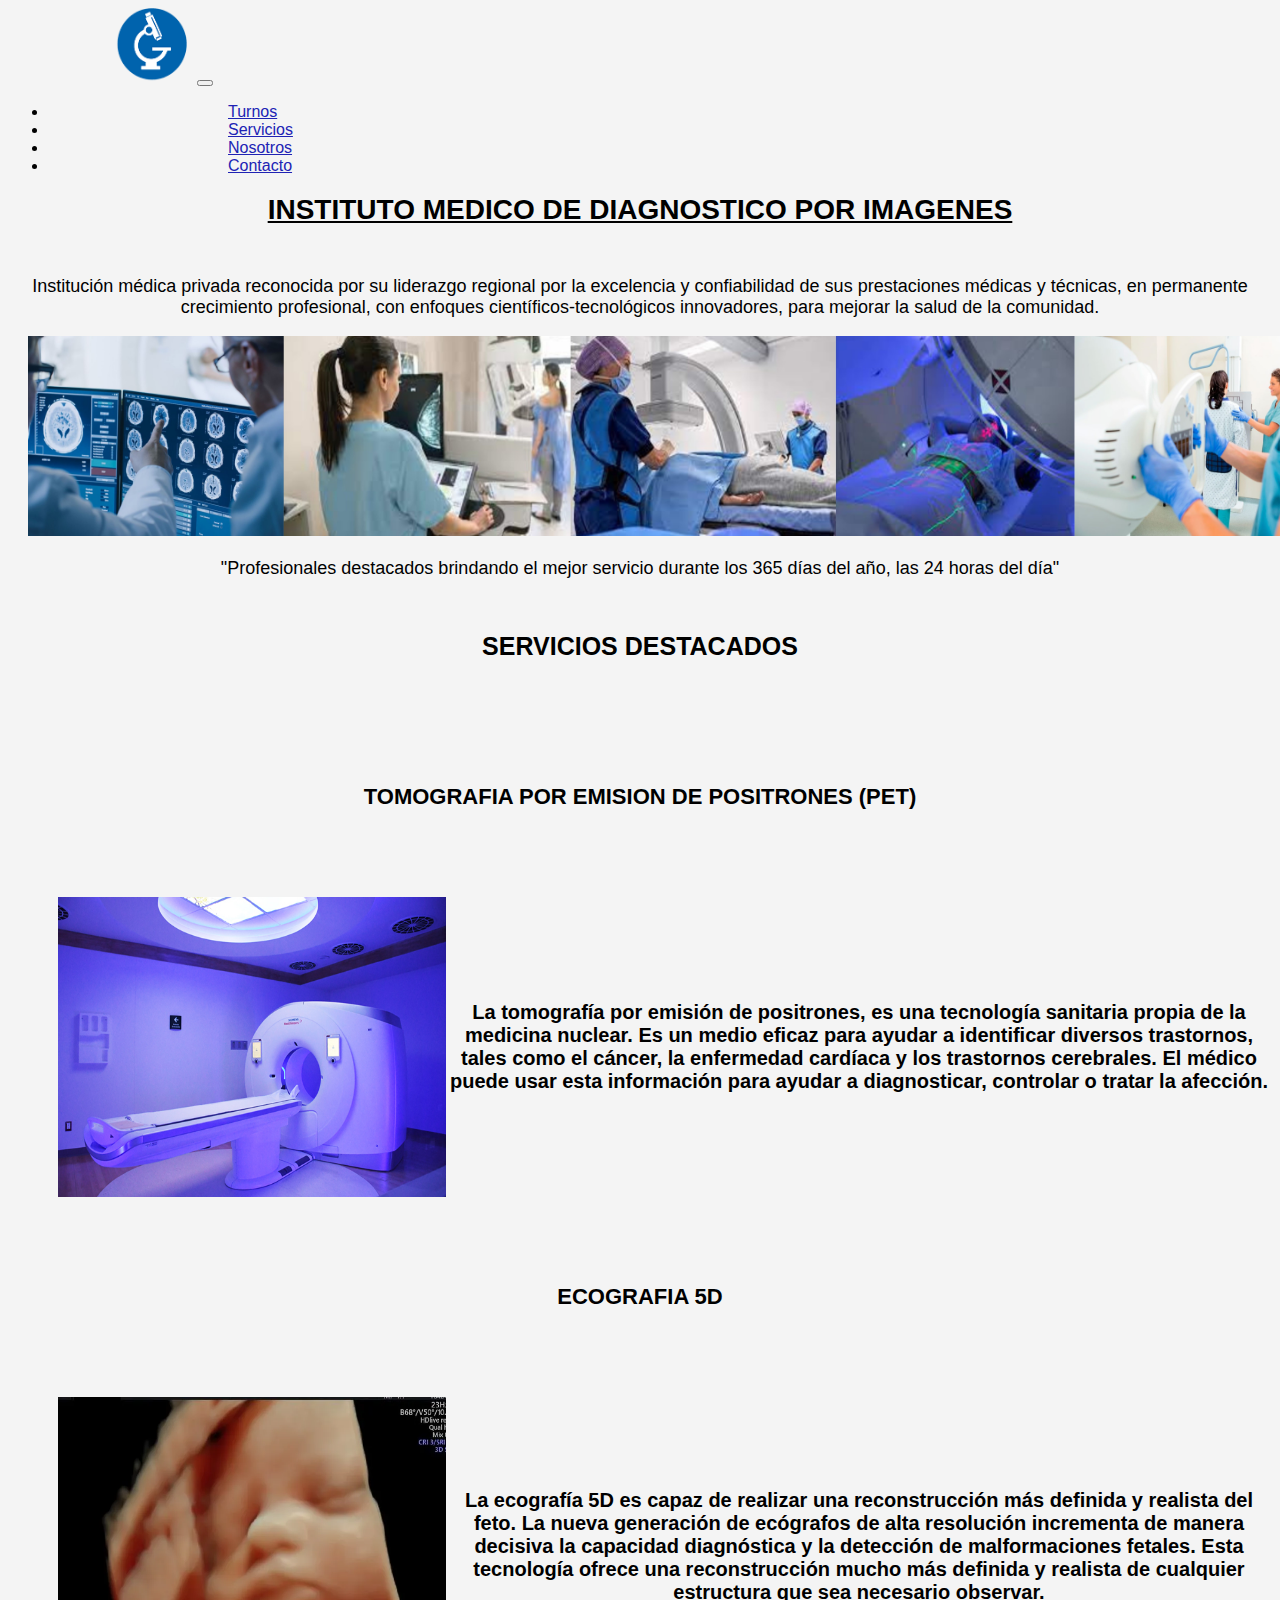
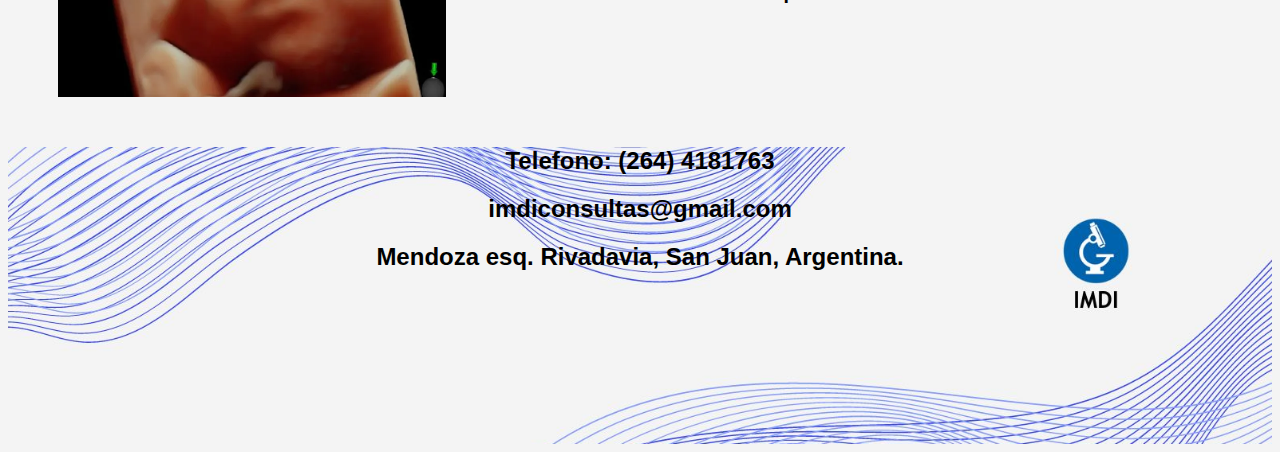
<file: index.html>
<!DOCTYPE html>
<html lang="en">
<head>
    <meta charset="UTF-8">
    <meta http-equiv="X-UA-Compatible" content="IE=edge">
    <!-- MOBILE FIRST -->
    <meta name="viewport" content="width=device-width, initial-scale=1.0">
    <!-- BOOTSTRAP-->
    <link href="https://cdn.jsdelivr.net/npm/bootstrap@5.3.0/dist/css/bootstrap.min.css" rel="stylesheet" integrity="sha384-9ndCyUaIbzAi2FUVXJi0CjmCapSmO7SnpJef0486qhLnuZ2cdeRhO02iuK6FUUVM" crossorigin="anonymous">
    <!-- CSS -->
    <link rel="stylesheet" href="css/style.css"> 
        <title>IMDI</title>
</head>
<body>
    <header>
        <nav class="navbar navbar-expand-lg bg-body-tertiary">
            <div class="container-fluid">
              <a class="navbar-brand" href="index.html"><img src="media/logo.png" alt="logo" width="85" height="75"></a>
              <button class="navbar-toggler" type="button" data-bs-toggle="collapse" data-bs-target="#navbarNav" aria-controls="navbarNav" aria-expanded="false" aria-label="Toggle navigation">
                <span class="navbar-toggler-icon"></span>
              </button>
              <div class="collapse navbar-collapse" id="navbarNav">
                <ul class="navbar-nav">
                  <li class="nav-item">
                    <a class="nav-link" href="pages/turnos.html">Turnos</a>
                  </li>
                  <li class="nav-item">
                    <a class="nav-link" href="pages/servicios.html">Servicios</a>
                  </li>
                  <li class="nav-item">
                    <a class="nav-link" href="pages/nosotros.html">Nosotros</a>
                  </li>
                  <li class="nav-item">
                    <a class="nav-link" href="pages/contacto.html">Contacto</a>
                  </li>
                </ul>
              </div>
            </div>
          </nav>
    </header>
  </header>  
    <section id="introduccion">
            <!--menú-->
            <section id="presentacion">
            <!--Presentacion-->
            <h1>INSTITUTO MEDICO DE DIAGNOSTICO POR IMAGENES</h1>
            <p>Institución médica privada reconocida por su liderazgo regional por la excelencia y confiabilidad de sus prestaciones médicas y técnicas, en permanente crecimiento profesional, con enfoques científicos-tecnológicos innovadores, para mejorar la salud de la comunidad.</p>
            <img class="presentacion5" src="media/presentacion5.jpg" alt="estudios">
            </section>
          </div>
    </section>
    <!--Iconos con breve info -->
    <section id="iconos">
        <p>"Profesionales destacados brindando el mejor servicio durante los 365 días del año, las 24 horas del día"</p>
    </section>
  </header>
<main>
    <!-- Servicios destacados-->
    <div class="serviciosd-grid">
      <h2 class="grid-th2">SERVICIOS DESTACADOS</h2>
      <h3 class="grid-th3">TOMOGRAFIA POR EMISION DE POSITRONES (PET)</h3>
      <p class="grid-text1"> La tomografía por emisión de positrones, es una tecnología sanitaria propia de la medicina nuclear. Es un medio eficaz para ayudar a identificar diversos trastornos, tales como el cáncer, la enfermedad cardíaca y los trastornos cerebrales. El médico puede usar esta información para ayudar a diagnosticar, controlar o tratar la afección. </p>
      <img class="grid-img1" src="media/tomografo1.jpg" alt="Tomografo abierto">
      <h3 class="grid-th33">ECOGRAFIA 5D</h3>
      <p class="grid-text2">La ecografía 5D es capaz de realizar una reconstrucción más definida y realista del feto. La nueva
      generación de ecógrafos de alta resolución incrementa de manera decisiva la capacidad diagnóstica y
      la detección de malformaciones fetales. Esta tecnología ofrece una reconstrucción mucho más definida
      y realista de cualquier estructura que sea necesario observar.</p>
      <img class="grid-img2" src="media/eco5d.webp" alt="Ecografia 5d">
    </div>
        <!--CONTACTO-->
</main>
        <footer>
            <section id="contacto">
                <h2>Telefono: (264) 4181763</h2>
                <h2>imdiconsultas@gmail.com</h2>
                <h2>Mendoza esq. Rivadavia, San Juan, Argentina.</h2>
                <!--MAPA-->
                <iframe
                    src="https://www.google.com/maps/embed?pb=!1m18!1m12!1m3!1d2021.9735790122736!2d-68.52686816407562!3d-31.536773397984344!2m3!1f0!2f0!3f0!3m2!1i1024!2i768!4f13.1!3m3!1m2!1s0x968140281b059031%3A0xbdafc7e302f74c9a!2sPlaza%2025%20de%20Mayo!5e0!3m2!1ses-419!2sar!4v1685150439951!5m2!1ses-419!2sar"
                    width="250" height="150" style="border:0;" allowfullscreen="" loading="lazy"
                    referrerpolicy="no-referrer-when-downgrade"></iframe>
            </section>
        </footer>
        <script src="https://cdn.jsdelivr.net/npm/bootstrap@5.3.0/dist/js/bootstrap.bundle.min.js" integrity="sha384-geWF76RCwLtnZ8qwWowPQNguL3RmwHVBC9FhGdlKrxdiJJigb/j/68SIy3Te4Bkz" crossorigin="anonymous"></script>
</body>
</html>
</file>
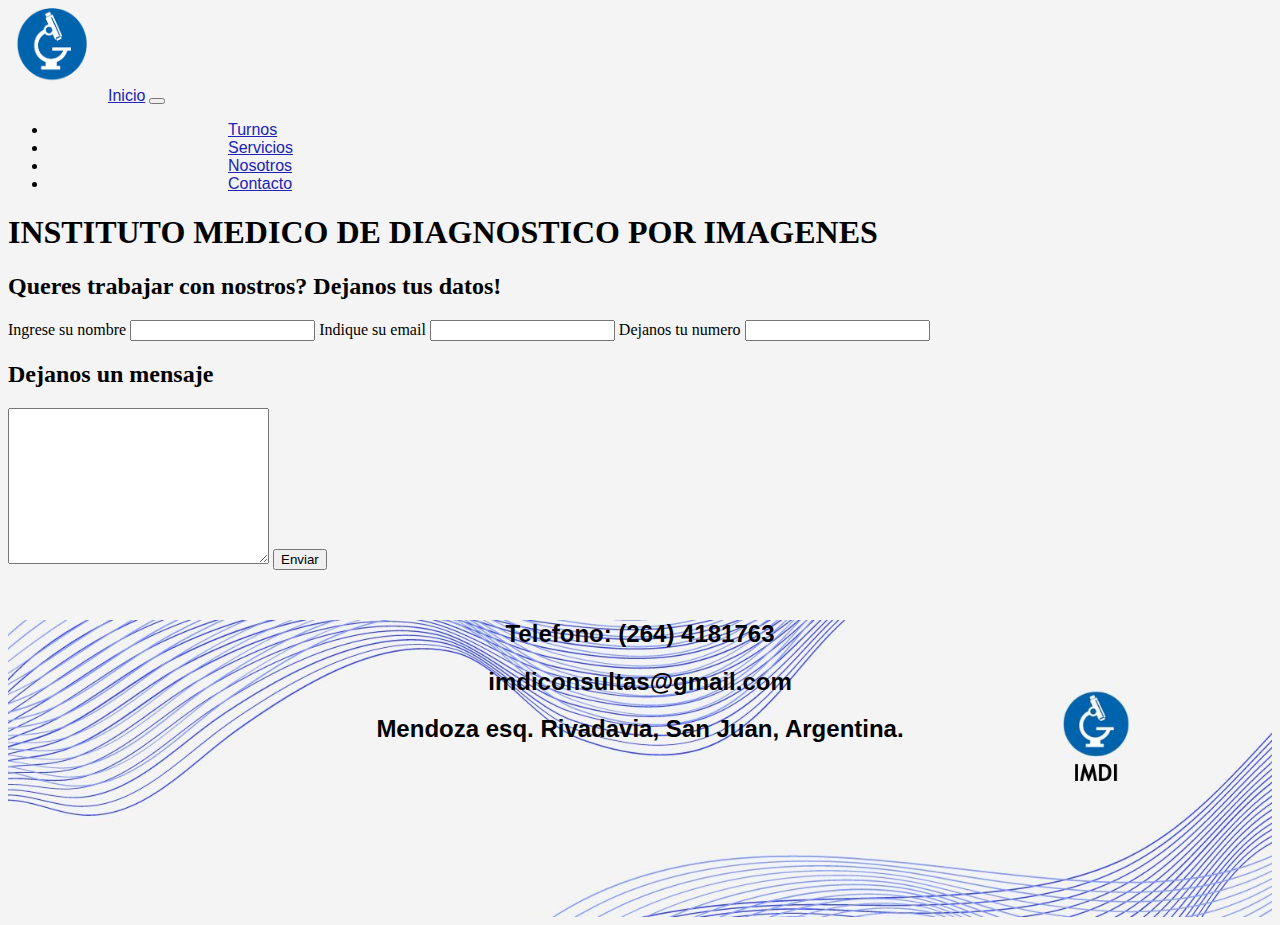
<file: pages/contacto.html>
<!DOCTYPE html>
<html lang="en">
<head>
    <meta charset="UTF-8">
    <meta http-equiv="X-UA-Compatible" content="IE=edge">
    <meta name="viewport" content="width=device-width, initial-scale=1.0">
    <title>Contacto</title>
    <img src="../media/logo.png" alt="logo" width="85" height="75">
    <!-- BOOTSTRAP-->
    <link href="https://cdn.jsdelivr.net/npm/bootstrap@5.3.0/dist/css/bootstrap.min.css" rel="stylesheet" integrity="sha384-9ndCyUaIbzAi2FUVXJi0CjmCapSmO7SnpJef0486qhLnuZ2cdeRhO02iuK6FUUVM" crossorigin="anonymous">
    <!-- CSS -->
    <link rel="stylesheet" href="../css/style.css">
</head>
<body>
    <header>
        <nav class="navbar navbar-expand-lg bg-body-tertiary">
            <div class="container-fluid">
              <a class="navbar-brand" href="../index.html">Inicio</a>
              <button class="navbar-toggler" type="button" data-bs-toggle="collapse" data-bs-target="#navbarNav" aria-controls="navbarNav" aria-expanded="false" aria-label="Toggle navigation">
                <span class="navbar-toggler-icon"></span>
              </button>
              <div class="collapse navbar-collapse" id="navbarNav">
                <ul class="navbar-nav">
                  <li class="nav-item">
                    <a class="nav-link" href="../pages/turnos.html">Turnos</a>
                  </li>
                  <li class="nav-item">
                    <a class="nav-link" href="../pages/servicios.html">Servicios</a>
                  </li>
                  <li class="nav-item">
                    <a class="nav-link" href="../pages/nosotros.html">Nosotros</a>
                  </li>
                  <li class="nav-item">
                    <a class="nav-link" href="../pages/contacto.html">Contacto</a>
                  </li>
                </ul>
              </div>
            </div>
          </nav>
    </header>
    <main>
     
          <div class="contactos">
            <h1>INSTITUTO MEDICO DE DIAGNOSTICO POR IMAGENES</h1>
            <h2>Queres trabajar con nostros? Dejanos tus datos!</h2>
       
        <div class="formulario">
        <form action="">
            <label for="">Ingrese su nombre</label>
            <input type="text" name="" id="">
            <label for="">Indique su email</label>
            <input type="email" name="" id="">
            <label for="">Dejanos tu numero</label>
            <label for=""></label>
            <input type="number" name="" id="">

            <h2>Dejanos un mensaje</h2>
            <textarea name="" id="" cols="30" rows="10"></textarea>
            <input type="button" value="Enviar">
          </div>
        </div>
        </form>
        </main>
        <footer>
            <section id="contacto">
                <h2>Telefono: (264) 4181763</h2>
                <h2>imdiconsultas@gmail.com</h2>
                <h2>Mendoza esq. Rivadavia, San Juan, Argentina.</h2>
                <!--MAPA-->
                <iframe
                    src="https://www.google.com/maps/embed?pb=!1m18!1m12!1m3!1d2021.9735790122736!2d-68.52686816407562!3d-31.536773397984344!2m3!1f0!2f0!3f0!3m2!1i1024!2i768!4f13.1!3m3!1m2!1s0x968140281b059031%3A0xbdafc7e302f74c9a!2sPlaza%2025%20de%20Mayo!5e0!3m2!1ses-419!2sar!4v1685150439951!5m2!1ses-419!2sar"
                    width="250" height="150" style="border:0;" allowfullscreen="" loading="lazy"
                    referrerpolicy="no-referrer-when-downgrade"></iframe>
            </section>
        </footer>
        <!--BOOTSTRAPS JS-->
        <script src="https://cdn.jsdelivr.net/npm/bootstrap@5.3.0/dist/js/bootstrap.bundle.min.js" integrity="sha384-geWF76RCwLtnZ8qwWowPQNguL3RmwHVBC9FhGdlKrxdiJJigb/j/68SIy3Te4Bkz" crossorigin="anonymous"></script>
</body>
</html>
</file>
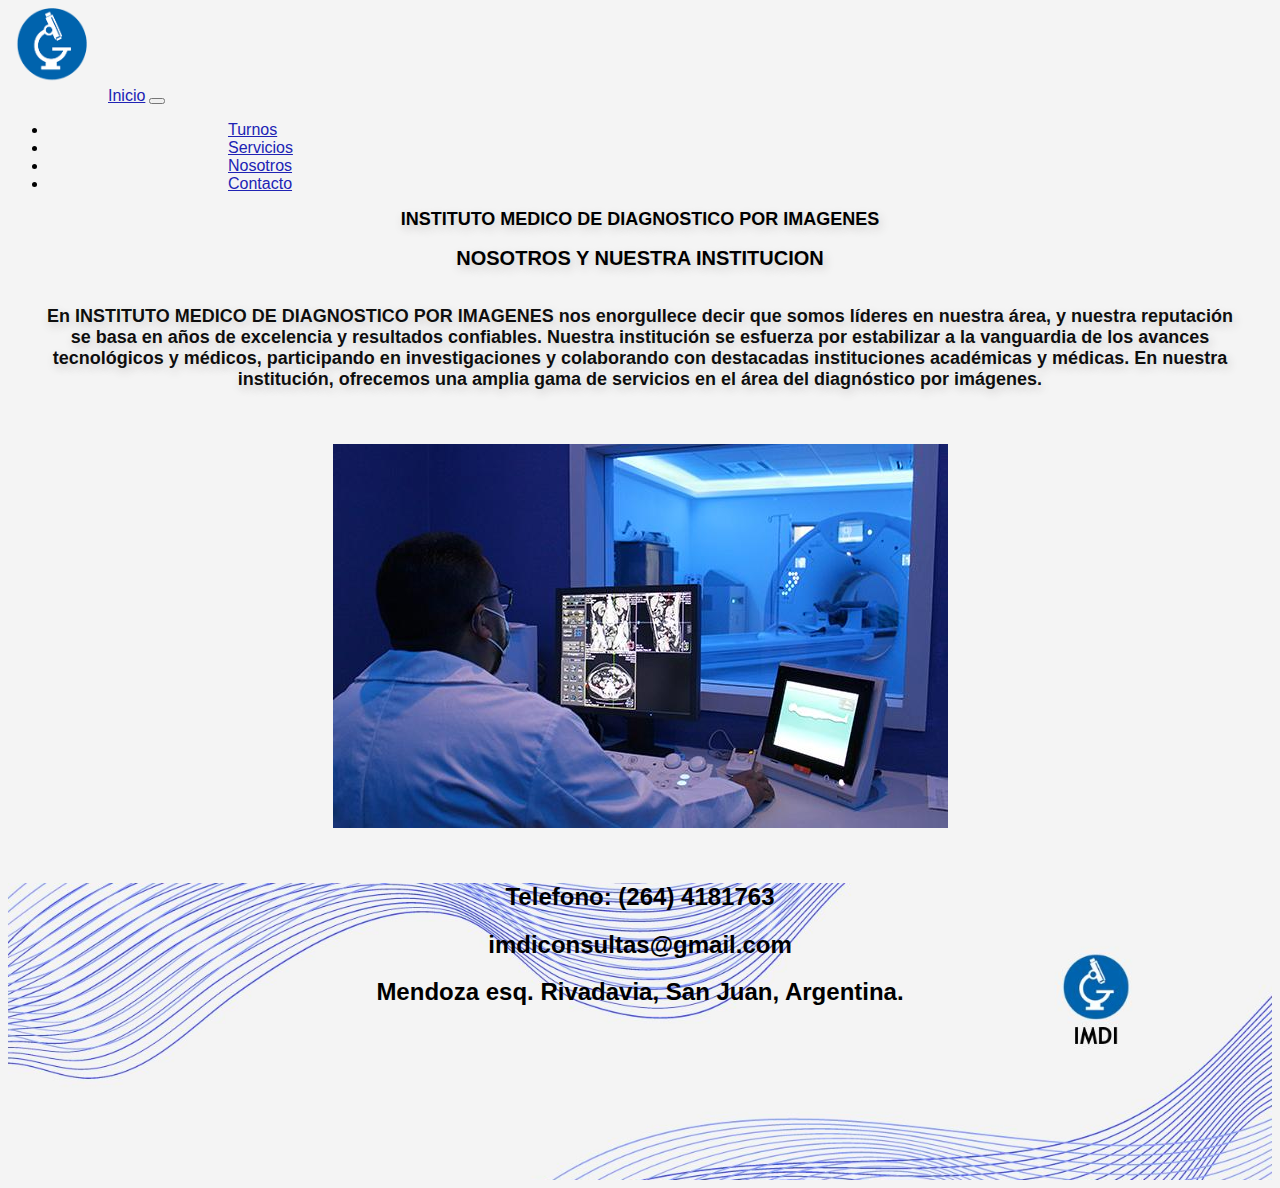
<file: pages/nosotros.html>
<!DOCTYPE html>
<html lang="en">

<head>
    <meta charset="UTF-8">
    <meta http-equiv="X-UA-Compatible" content="IE=edge">
    <meta name="viewport" content="width=device-width, initial-scale=1.0">
      <!-- BOOTSTRAP-->
      <link href="https://cdn.jsdelivr.net/npm/bootstrap@5.3.0/dist/css/bootstrap.min.css" rel="stylesheet" integrity="sha384-9ndCyUaIbzAi2FUVXJi0CjmCapSmO7SnpJef0486qhLnuZ2cdeRhO02iuK6FUUVM" crossorigin="anonymous">
    <title>Nosotros</title>
    <img src="../media/logo.png" alt="logo" width="85" height="75">
    <link rel="stylesheet" href="../css/style.css">
</head>
<!--NOSOTROS-->
<body>
    <header>
        <nav class="navbar navbar-expand-lg bg-body-tertiary">
            <div class="container-fluid">
              <a class="navbar-brand" href="../index.html">Inicio</a>
              <button class="navbar-toggler" type="button" data-bs-toggle="collapse" data-bs-target="#navbarNav" aria-controls="navbarNav" aria-expanded="false" aria-label="Toggle navigation">
                <span class="navbar-toggler-icon"></span>
              </button>
              <div class="collapse navbar-collapse" id="navbarNav">
                <ul class="navbar-nav">
                  <li class="nav-item">
                    <a class="nav-link" href="../pages/turnos.html">Turnos</a>
                  </li>
                  <li class="nav-item">
                    <a class="nav-link" href="../pages/servicios.html">Servicios</a>
                  </li>
                  <li class="nav-item">
                    <a class="nav-link" href="../pages/nosotros.html">Nosotros</a>
                  </li>
                  <li class="nav-item">
                    <a class="nav-link" href="../pages/contacto.html">Contacto</a>
                  </li>
                </ul>
              </div>
            </div>
          </nav>
    </header>
    <main>
        <section id="nosotros">
            <h1 class="nosotros1">INSTITUTO MEDICO DE DIAGNOSTICO POR IMAGENES</h1>
            <h2 class="nosotros2"> NOSOTROS Y NUESTRA INSTITUCION </h2>
            <p class="nosotrosp"> En INSTITUTO MEDICO DE DIAGNOSTICO POR IMAGENES nos enorgullece decir que somos líderes en nuestra área,
                y nuestra reputación se basa en años de excelencia y resultados confiables. Nuestra institución se
                esfuerza por estabilizar a la vanguardia de los avances tecnológicos y médicos, participando en
                investigaciones y colaborando con destacadas instituciones académicas y médicas. En nuestra institución,
                ofrecemos una amplia gama de servicios en el área del diagnóstico por imágenes.</p>
            <img src="../media/tomog.jpg" alt="Tomografo">
        </section>
      </main>
        <footer>
            <!-- CONTACTOS -->
            <section id="contacto">
                <h2 class="telefono">Telefono: (264) 4181763</h2>
                <h2 class="mail">imdiconsultas@gmail.com</h2>
                <h2 class="direccion">Mendoza esq. Rivadavia, San Juan, Argentina.</h2>
                <!--MAPA-->
                <iframe
                    src="https://www.google.com/maps/embed?pb=!1m18!1m12!1m3!1d2021.9735790122736!2d-68.52686816407562!3d-31.536773397984344!2m3!1f0!2f0!3f0!3m2!1i1024!2i768!4f13.1!3m3!1m2!1s0x968140281b059031%3A0xbdafc7e302f74c9a!2sPlaza%2025%20de%20Mayo!5e0!3m2!1ses-419!2sar!4v1685150439951!5m2!1ses-419!2sar"
                    width="250" height="150" style="border:0;" allowfullscreen="" loading="lazy"
                    referrerpolicy="no-referrer-when-downgrade"></iframe>
            </section>
        </footer>
        <!--BOOTSTRAPS JS-->
        <script src="https://cdn.jsdelivr.net/npm/bootstrap@5.3.0/dist/js/bootstrap.bundle.min.js" integrity="sha384-geWF76RCwLtnZ8qwWowPQNguL3RmwHVBC9FhGdlKrxdiJJigb/j/68SIy3Te4Bkz" crossorigin="anonymous"></script>   
</body>
</html>
</file>
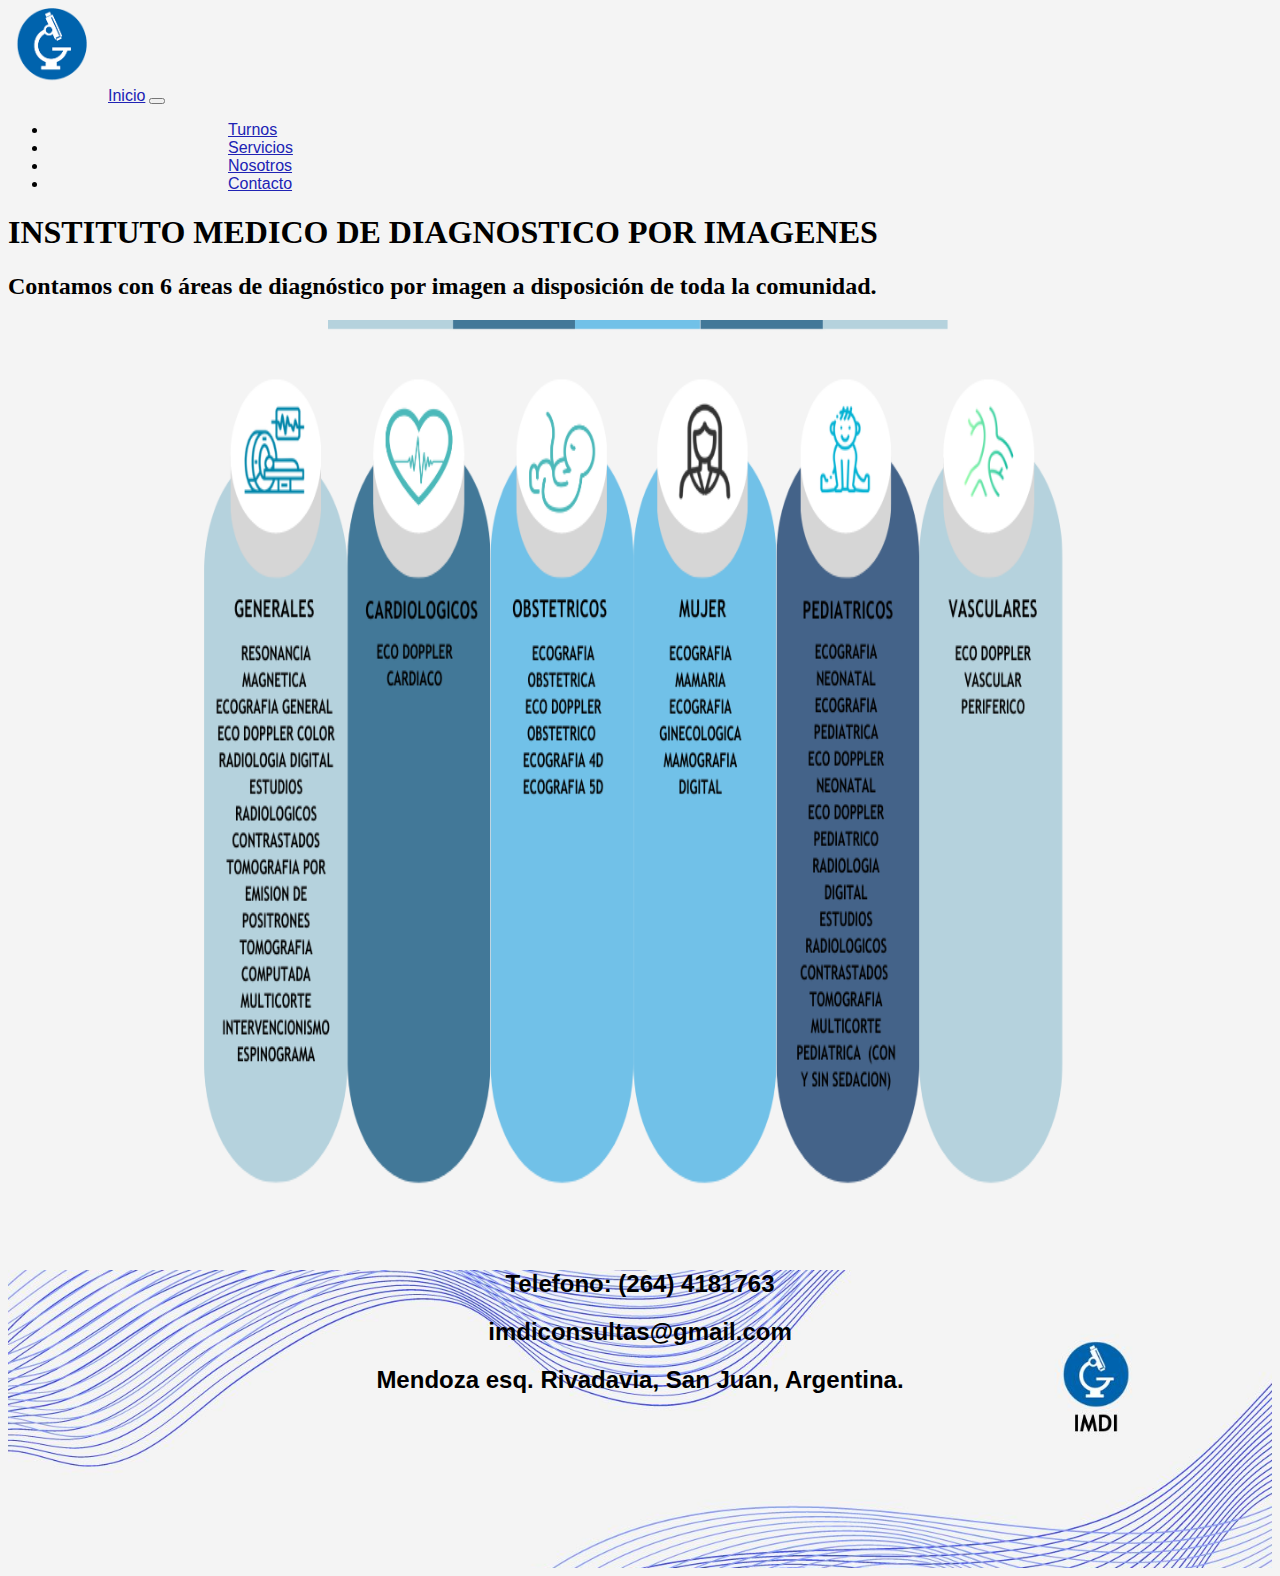
<file: pages/servicios.html>
<!DOCTYPE html>
<html lang="en">

<head>
    <meta charset="UTF-8">
    <meta http-equiv="X-UA-Compatible" content="IE=edge">
    <meta name="viewport" content="width=device-width, initial-scale=1.0">
      <!-- BOOTSTRAP-->
      <link href="https://cdn.jsdelivr.net/npm/bootstrap@5.3.0/dist/css/bootstrap.min.css" rel="stylesheet" integrity="sha384-9ndCyUaIbzAi2FUVXJi0CjmCapSmO7SnpJef0486qhLnuZ2cdeRhO02iuK6FUUVM" crossorigin="anonymous">
    <!-- CSS -->
    <link rel="stylesheet" href="../css/style.css">
    <title>Servicios</title>
    <img src="../media/logo.png" alt="logo" width="85" height="75">
</head>
<body>
    <header>
        <nav class="navbar navbar-expand-lg bg-body-tertiary">
            <div class="container-fluid">
              <a class="navbar-brand" href="../index.html">Inicio</a>
              <button class="navbar-toggler" type="button" data-bs-toggle="collapse" data-bs-target="#navbarNav" aria-controls="navbarNav" aria-expanded="false" aria-label="Toggle navigation">
                <span class="navbar-toggler-icon"></span>
              </button>
              <div class="collapse navbar-collapse" id="navbarNav">
                <ul class="navbar-nav">
                  <li class="nav-item">
                    <a class="nav-link" href="../pages/turnos.html">Turnos</a>
                  </li>
                  <li class="nav-item">
                    <a class="nav-link" href="../pages/servicios.html">Servicios</a>
                  </li>
                  <li class="nav-item">
                    <a class="nav-link" href="../pages/nosotros.html">Nosotros</a>
                  </li>
                  <li class="nav-item">
                    <a class="nav-link" href="../pages/contacto.html">Contacto</a>
                  </li>
                </ul>
              </div>
            </div>
          </nav>
    </header>
    <main>
        <!--TODOS LOS SERVICIOS-->
      
          <div class="serviciost">
            <h1>INSTITUTO MEDICO DE DIAGNOSTICO POR IMAGENES</h1>
            <h2> Contamos con 6 áreas de diagnóstico por imagen a disposición de toda la comunidad.</h2>
            <img src="../media/especialidades.png" alt="Especialidades">
            </div>

          </main>
        <footer>
            <section id="contacto">
                <h2>Telefono: (264) 4181763</h2>
                <h2>imdiconsultas@gmail.com</h2>
                <h2>Mendoza esq. Rivadavia, San Juan, Argentina.</h2>
                <!--MAPA-->
                <iframe
                    src="https://www.google.com/maps/embed?pb=!1m18!1m12!1m3!1d2021.9735790122736!2d-68.52686816407562!3d-31.536773397984344!2m3!1f0!2f0!3f0!3m2!1i1024!2i768!4f13.1!3m3!1m2!1s0x968140281b059031%3A0xbdafc7e302f74c9a!2sPlaza%2025%20de%20Mayo!5e0!3m2!1ses-419!2sar!4v1685150439951!5m2!1ses-419!2sar"
                    width="250" height="150" style="border:0;" allowfullscreen="" loading="lazy"
                    referrerpolicy="no-referrer-when-downgrade"></iframe>
            </section>
        </footer>
        <!--BOOTSTRAPS JS-->
        <script src="https://cdn.jsdelivr.net/npm/bootstrap@5.3.0/dist/js/bootstrap.bundle.min.js" integrity="sha384-geWF76RCwLtnZ8qwWowPQNguL3RmwHVBC9FhGdlKrxdiJJigb/j/68SIy3Te4Bkz" crossorigin="anonymous"></script>
</body>
</html>
</file>
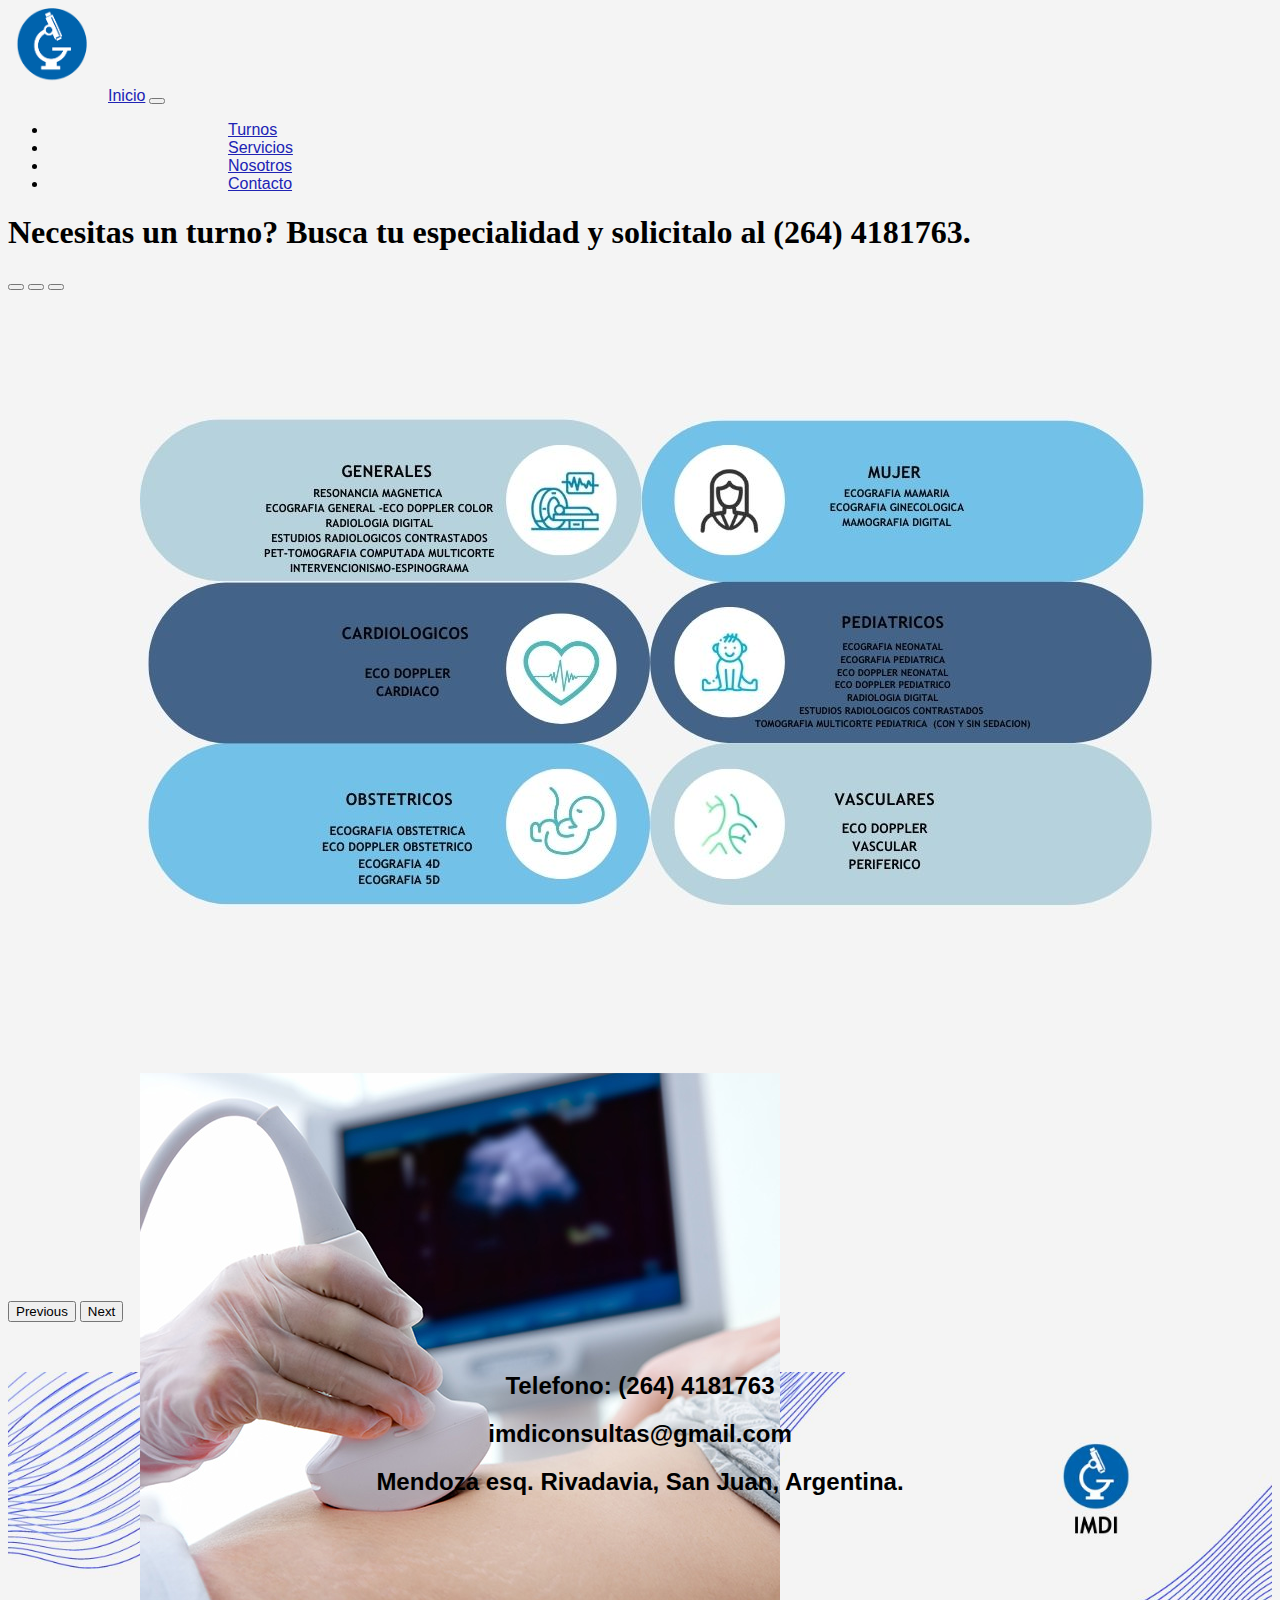
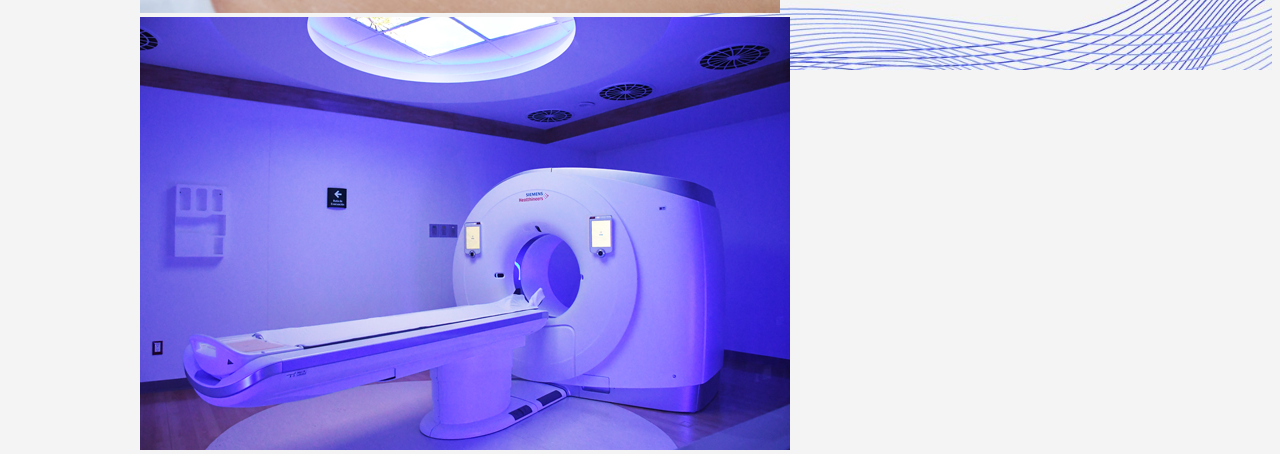
<file: pages/turnos.html>
<!DOCTYPE html>
<html lang="en">

<head>
    <meta charset="UTF-8">
    <meta http-equiv="X-UA-Compatible" content="IE=edge">
    <meta name="viewport" content="width=device-width, initial-scale=1.0">
    <!-- BOOTSTRAP-->
    <link href="https://cdn.jsdelivr.net/npm/bootstrap@5.3.0/dist/css/bootstrap.min.css" rel="stylesheet" integrity="sha384-9ndCyUaIbzAi2FUVXJi0CjmCapSmO7SnpJef0486qhLnuZ2cdeRhO02iuK6FUUVM" crossorigin="anonymous">
    <title>Turnos</title>
    <img src="../media/logo.png" alt="logo" width="85" height="75">
    <link rel="stylesheet" href="../css/style.css">
</head>

<body>
    <header>
        <nav class="navbar navbar-expand-lg bg-body-tertiary">
            <div class="container-fluid">
              <a class="navbar-brand" href="../index.html">Inicio</a>
              <button class="navbar-toggler" type="button" data-bs-toggle="collapse" data-bs-target="#navbarNav" aria-controls="navbarNav" aria-expanded="false" aria-label="Toggle navigation">
                <span class="navbar-toggler-icon"></span>
              </button>
              <div class="collapse navbar-collapse" id="navbarNav">
                <ul class="navbar-nav">
                  <li class="nav-item">
                    <a class="nav-link" href="../pages/turnos.html">Turnos</a>
                  </li>
                  <li class="nav-item">
                    <a class="nav-link" href="../pages/servicios.html">Servicios</a>
                  </li>
                  <li class="nav-item">
                    <a class="nav-link" href="../pages/nosotros.html">Nosotros</a>
                  </li>
                  <li class="nav-item">
                    <a class="nav-link" href="../pages/contacto.html">Contacto</a>
                  </li>
                </ul>
              </div>
            </div>
          </nav>
    </header>
    <main>
        <!--TURNOS-->
       <h1 class="turnos">Necesitas un turno? Busca tu especialidad y solicitalo al (264) 4181763.</h1>

        <div id="carouselExampleIndicators" class="carousel slide">
          <div class="carousel-indicators">
            <button type="button" data-bs-target="#carouselExampleIndicators" data-bs-slide-to="0" class="active" aria-current="true" aria-label="Slide 1"></button>
            <button type="button" data-bs-target="#carouselExampleIndicators" data-bs-slide-to="1" aria-label="Slide 2"></button>
            <button type="button" data-bs-target="#carouselExampleIndicators" data-bs-slide-to="2" aria-label="Slide 3"></button>
          </div>
          <div class="carousel-inner">
            <div class="carousel-item active">
              <img src="../media/esphorizontal.jpg" class="d-block w-100" alt="especialidades">
            </div>
            <div class="carousel-item">
              <img src="../media/ecofetal.jpg" class="d-block w-100" alt="mamografia">
            </div>
            <div class="carousel-item">
              <img src="../media/tomografo1.jpg" class="d-block w-100" alt="tomografo">
            </div>
          </div>
          <button class="carousel-control-prev" type="button" data-bs-target="#carouselExampleIndicators" data-bs-slide="prev">
            <span class="carousel-control-prev-icon" aria-hidden="true"></span>
            <span class="visually-hidden">Previous</span>
          </button>
          <button class="carousel-control-next" type="button" data-bs-target="#carouselExampleIndicators" data-bs-slide="next">
            <span class="carousel-control-next-icon" aria-hidden="true"></span>
            <span class="visually-hidden">Next</span>
          </button>
        </div>
    </main>
        <!--CONTACTO-->
        <footer>
            <section id="contacto">
                <h2>Telefono: (264) 4181763</h2>
                <h2>imdiconsultas@gmail.com</h2>
                <h2>Mendoza esq. Rivadavia, San Juan, Argentina.</h2>
                <!--MAPA-->
                <iframe
                    src="https://www.google.com/maps/embed?pb=!1m18!1m12!1m3!1d2021.9735790122736!2d-68.52686816407562!3d-31.536773397984344!2m3!1f0!2f0!3f0!3m2!1i1024!2i768!4f13.1!3m3!1m2!1s0x968140281b059031%3A0xbdafc7e302f74c9a!2sPlaza%2025%20de%20Mayo!5e0!3m2!1ses-419!2sar!4v1685150439951!5m2!1ses-419!2sar"
                    width="250" height="150" style="border:0;" allowfullscreen="" loading="lazy"
                    referrerpolicy="no-referrer-when-downgrade"></iframe>
            </section>
        </footer>
        <!--BOOTSTRAPS JS-->
        <script src="https://cdn.jsdelivr.net/npm/bootstrap@5.3.0/dist/js/bootstrap.bundle.min.js" integrity="sha384-geWF76RCwLtnZ8qwWowPQNguL3RmwHVBC9FhGdlKrxdiJJigb/j/68SIy3Te4Bkz" crossorigin="anonymous"></script>
    
</body>

</html>
</file>
<file: css/style.css>
/* PRESENTACION Y MENÚ */
body {
   background-color: #f4f4f4;
}
nav a {
   list-style-type: none;
   font-family: 'Trebuchet MS', 'Lucida Sans Unicode', 'Lucida Grande', 'Lucida Sans', Arial, sans-serif;
   
   margin-left: 100px;
   color: rgb(32, 35, 180);
}
nav ul a {
   list-style-type: none;
   font-family: 'Trebuchet MS', 'Lucida Sans Unicode', 'Lucida Grande', 'Lucida Sans', Arial, sans-serif;
   margin-left: 180px;
   color: rgb(32, 35, 180);


}
#presentacion h1 {
   color: black;
   font-weight: bold;
   text-decoration: underline;
   font-size: 28px;
   font-family: 'Trebuchet MS', 'Lucida Sans Unicode', 'Lucida Grande', 'Lucida Sans', Arial, sans-serif;
   text-align: center;
}

#presentacion p {
   color: black;
   font-size: 18px;
   text-align: center;
   font-family: 'Trebuchet MS', 'Lucida Sans Unicode', 'Lucida Grande', 'Lucida Sans', Arial, sans-serif;
   margin-top: 50px;
}
.imagen{
   width: 100%;
}
.imagen img{
   width: 100%;
}
#presentacion img {
   width: 1300px;
   height: 200px;
   margin-left: 20px;
}
#iconos p {
   color: black;
   font-size: 18px;
   font-family: 'Trebuchet MS', 'Lucida Sans Unicode', 'Lucida Grande', 'Lucida Sans', Arial, sans-serif;
   text-align: center;
}

/*SERVICIOS DESTACADOS*/

.serviciosd-grid img {
   width: 100%;
   height: 100%;
   margin-left: 50px;
}

.serviciosd-grid{
   display: grid;
   grid-template-areas: 
   "th2    th2    th2"
   "th3    th3    th3"
   "img1  text1   text1" 
   "th33     th33  th33"
   "img2  text2  text2";
   grid-template-columns: repeat(3,1fr);
   grid-template-rows: 100px 100px 300px 100px 300px;
   justify-content: center;
   align-items: center;
   gap: 50px;
}

.grid-th2 {
   grid-area: th2;
}

.grid-th3 {
   grid-area: th3;
}

.grid-img1  {
   grid-area: img1;
}

.grid-text1{
   grid-area: text1;
}

.grid-img2 {
   grid-area: img2;
}

.grid-th33{
   grid-area: th33;
}

.grid-text2 {
   grid-area: text2;
}

.serviciosd-grid p {
   color: black;
   text-align: center;
   font-weight: bolder;
   font-size: 20px;
   font-family: 'Trebuchet MS', 'Lucida Sans Unicode', 'Lucida Grande', 'Lucida Sans', Arial, sans-serif;
}
.serviciosd-grid h2 {
   color: black;
   text-align: center;
   font-weight: bolder;
   font-size: 25px;
   font-family: 'Trebuchet MS', 'Lucida Sans Unicode', 'Lucida Grande', 'Lucida Sans', Arial, sans-serif;
}
.serviciosd-grid h3 {
   color: black;
   text-align: center;
   font-weight: bolder;
   font-size: 22px;
   font-family: 'Trebuchet MS', 'Lucida Sans Unicode', 'Lucida Grande', 'Lucida Sans', Arial, sans-serif;
}

/*TODOS LOS SERVICIOS*/
#serviciost h1 {
   color: black;
   text-align: center;
   font-weight: bolder;
   font-size: 20px;
   font-family: 'Trebuchet MS', 'Lucida Sans Unicode', 'Lucida Grande', 'Lucida Sans', Arial, sans-serif;
}
.serviciost img {
   display:block;
   margin-left: auto;
   margin-right: auto;
   width: 900px;
   height: 900px;
   justify-content: center;
  

}
/*NOSOTROS*/
#nosotros h1 {
   color: black;
   text-align: center;
   font-weight: bolder;
   font-size: 18px;
   font-family: 'Trebuchet MS', 'Lucida Sans Unicode', 'Lucida Grande', 'Lucida Sans', Arial, sans-serif;
}
#nosotros h2 {
   color: black;
   text-align: center;
   font-weight: bolder;
   font-size: 20px;
   font-family: 'Trebuchet MS', 'Lucida Sans Unicode', 'Lucida Grande', 'Lucida Sans', Arial, sans-serif;
}
#nosotros {
   color: rgba(0, 0, 0, 0.938);
   text-align: center;
   font-size: 18px;
   font-family: 'Trebuchet MS', 'Lucida Sans Unicode', 'Lucida Grande', 'Lucida Sans', Arial, sans-serif;
   font-weight: bolder;
   text-shadow: 2px 4px 10px #cccaca;
}
#nosotros p {
   padding: 1em 2em 2em;
}
/*TURNOS*/
/*Edicion del Carrusel*/
.carousel-inner{
   display: block;
   margin-left: auto;
   margin-right: auto;
   height: 1000px;
   width: 1000px;
   margin-top: 10px;
  }

/*CONTACTO*/
 #contacto {
   background-image: url(../media/footer22.jpg);
   background-repeat: space;
   background-size: cover;
   color: black;
   font-size: 16px;
   font-family: 'Trebuchet MS', 'Lucida Sans Unicode', 'Lucida Grande', 'Lucida Sans', Arial, sans-serif;
   text-align: center;
   font-weight: bolder;
   margin-top: 50px;
}
#contacto h1 h2 {
   align-items: center;
   color: black;
   font-weight: bolder;
   font-size: 16px;
   font-family: 'Trebuchet MS', 'Lucida Sans Unicode', 'Lucida Grande', 'Lucida Sans', Arial, sans-serif;
   text-align: justify;
}



/* REGLA DE LA MEDIA QUERY */
/* MOBILE */
@media only screen and (max-width: 500px ) {
   /*INICIO*/
   .presentacion5 {
      display: none;
   }
   .serviciosd-grid img {
      width: 100%;
      height: 100%;
      margin-left: 5px;
   }
   .serviciosd-grid {
      grid-template-areas: 
      "th2"   
      "th2"  
      "th2"
      "th3"    
      "th3"    
      "th3"
      "img1"  
      "text1"   
      "text1" 
      "th33"    
      "th33"  
      "th33"
      "img2" 
      "text2"  
      "text2";
      grid-template-columns: 90%;
      gap: 5px;
      justify-content: center;
      align-items: center;
   }
/*Edicion del Carrusel*/
.turnos {
   color: black;
   text-align: center;
   font-weight: bolder;
   font-size: 8px;
   font-family: 'Trebuchet MS', 'Lucida Sans Unicode', 'Lucida Grande', 'Lucida Sans', Arial, sans-serif;
}
.carousel-inner{
   display: block;
   margin-left: auto;
   margin-right: auto;
   height: 400px;
   width: 400px;
   margin-top: 40px;
   margin-bottom: 20px;
  }
  .nosotros1, .nosotrosp, .nosotros2 {
   color: black;
   text-align: center;
   font-weight: bolder;
   font-size: 8px;
   font-family: 'Trebuchet MS', 'Lucida Sans Unicode', 'Lucida Grande', 'Lucida Sans', Arial, sans-serif;
  }
  .nosotros img {
   margin-left: auto;
   margin-right: auto;
   height: 300px;
   width: 300px;
  }
  .serviciost h1{
   color: black;
   text-align: center;
   font-weight: bolder;
   font-size: 8px;
   font-family: 'Trebuchet MS', 'Lucida Sans Unicode', 'Lucida Grande', 'Lucida Sans', Arial, sans-serif;
  }
  .serviciost h2 {
   color: black;
   text-align: center;
   font-weight: bolder;
   font-size: 8px;
   font-family: 'Trebuchet MS', 'Lucida Sans Unicode', 'Lucida Grande', 'Lucida Sans', Arial, sans-serif;
  }
  .serviciost img  {
   display: block;
   margin-left: auto;
  margin-right: auto;
  height: 400px;
  width: 400px;
}
.contacto h1 {
   color: black;
   text-align: center;
   font-weight: bolder;
   font-size: 8px;
   font-family: 'Trebuchet MS', 'Lucida Sans Unicode', 'Lucida Grande', 'Lucida Sans', Arial, sans-serif;
}
.contacto h2{
   color: black;
   text-align: center;
   font-weight: bolder;
   font-size: 8px;
   font-family: 'Trebuchet MS', 'Lucida Sans Unicode', 'Lucida Grande', 'Lucida Sans', Arial, sans-serif;
}
 #contacto h2 {
   background-image: url(../media/footer22.jpg);
   background-repeat: space;
   background-size: cover;
   color: black;
   font-size: 8px;
   font-family: 'Trebuchet MS', 'Lucida Sans Unicode', 'Lucida Grande', 'Lucida Sans', Arial, sans-serif;
   text-align: center;
   font-weight: bolder;
   margin-top: 10px;
}
.fomulario form{
   display: flex;
   margin-left: auto;
  margin-right: auto;
  height: 300px;
  width: 300px;
  align-items: center;
  font-size: 10px;
}
}
</file>
